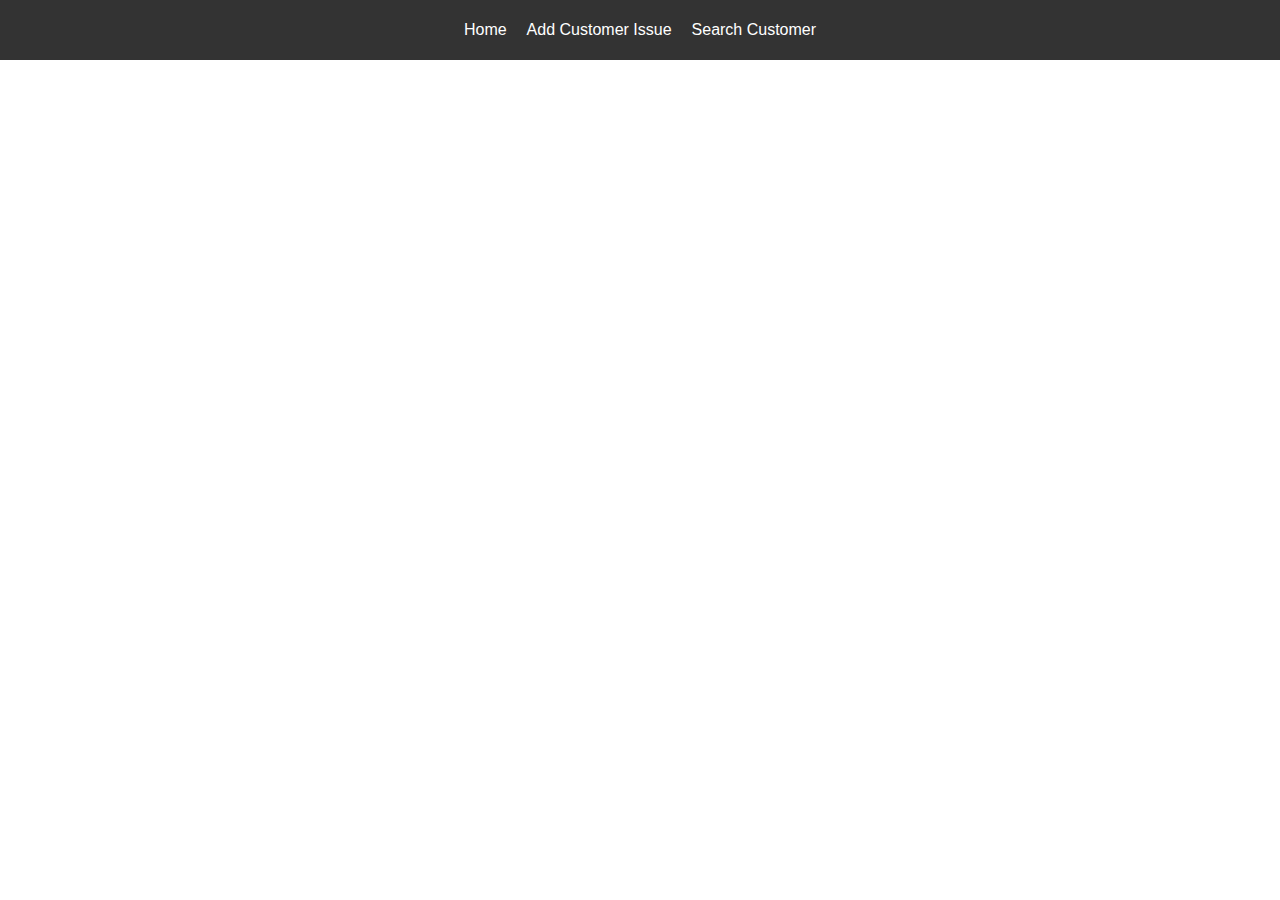
<file: frontend-Operator/index.html>
<!DOCTYPE html>
<html lang="en">
<head>
  <meta charset="UTF-8">
  <meta name="viewport" content="width=device-width, initial-scale=1.0">
  <title>Customer Service</title>
  <link rel="stylesheet" href="styles.css">
</head>
<body>
  <!-- Navbar -->
  <nav>
    <ul>
      <li><a id="homeLink" href="#">Home</a></li>
      <li><a id="addCustomerIssueLink" href="#">Add Customer Issue</a></li>
      <li><a id="searchCustomerLink" href="#">Search Customer</a></li>
    </ul>
  </nav>

  <!-- Home Section -->
  <section id="homeSection">
    <h1>Welcome to Customer Service</h1>
  </section>

  <!-- Add Customer Issue Section -->
  <section id="addIssueFormSection">
    <h2>Add Customer Issue</h2>
    <form id="addIssueForm">
      <label for="issueType">Issue Type:</label>
      <select id="issueType" required>
        <option value="Complaint">Complaint</option>
        <option value="Return">Return</option>
        <option value="Inquiry">Inquiry</option>
      </select>

      <label for="description">Description:</label>
      <input type="text" id="description" required>

      <label for="status">Status:</label>
      <select id="status" required>
        <option value="Open">Open</option>
        <option value="Closed">Closed</option>
      </select>

      <button type="submit">Create Issue</button>
    </form>
  </section>

  <!-- Search Customer Section -->
  <section id="searchFormSection">
    <h2>Search Customer</h2>
    <form id="searchForm">
      <label for="searchByInput">Search By:</label>
      <select id="searchByInput" required>
        <option value="id">ID</option>
        <option value="firstName">First Name</option>
        <option value="lastName">Last Name</option>
        <option value="email">Email</option>
        <option value="mobile">Mobile</option>
      </select>

      <label for="searchValueInput">Search Value:</label>
      <input type="text" id="searchValueInput" required>

      <button type="button" id="searchButton">Search</button>
    </form>
  </section>

  <!-- Results Section -->
  <section id="results">
    <h2>Search Results</h2>
    <table>
      <thead>
        <tr>
          <th>ID</th>
          <th>First Name</th>
          <th>Last Name</th>
          <th>Email</th>
          <th>Mobile</th>
          <th>City</th>
        </tr>
      </thead>
      <tbody id="searchResultsTableBody"></tbody>
    </table>

    <div class="additional-options">
      <h3>Additional Options</h3>
      <button id="modifyCustomerIssueButton">Modify Customer Issue</button>
      <button id="closeCustomerIssueButton">Close Customer Issue</button>
      <button id="lockCustomerButton">Lock Customer</button>
      <button id="intimationEmailButton">Send Intimation Email to Customer</button>
      <button id="modificationEmailButton">Send Modification Email to Customer</button>
    </div>
  </section>

  <!-- Popup -->
  <div id="popup">
    <div class="popup-content">
      <p id="popupMessage"></p>
      <button id="okButton">OK</button>
    </div>
  </div>

  
</body>
<script src="scripts.js"></script>
</html>
</file>
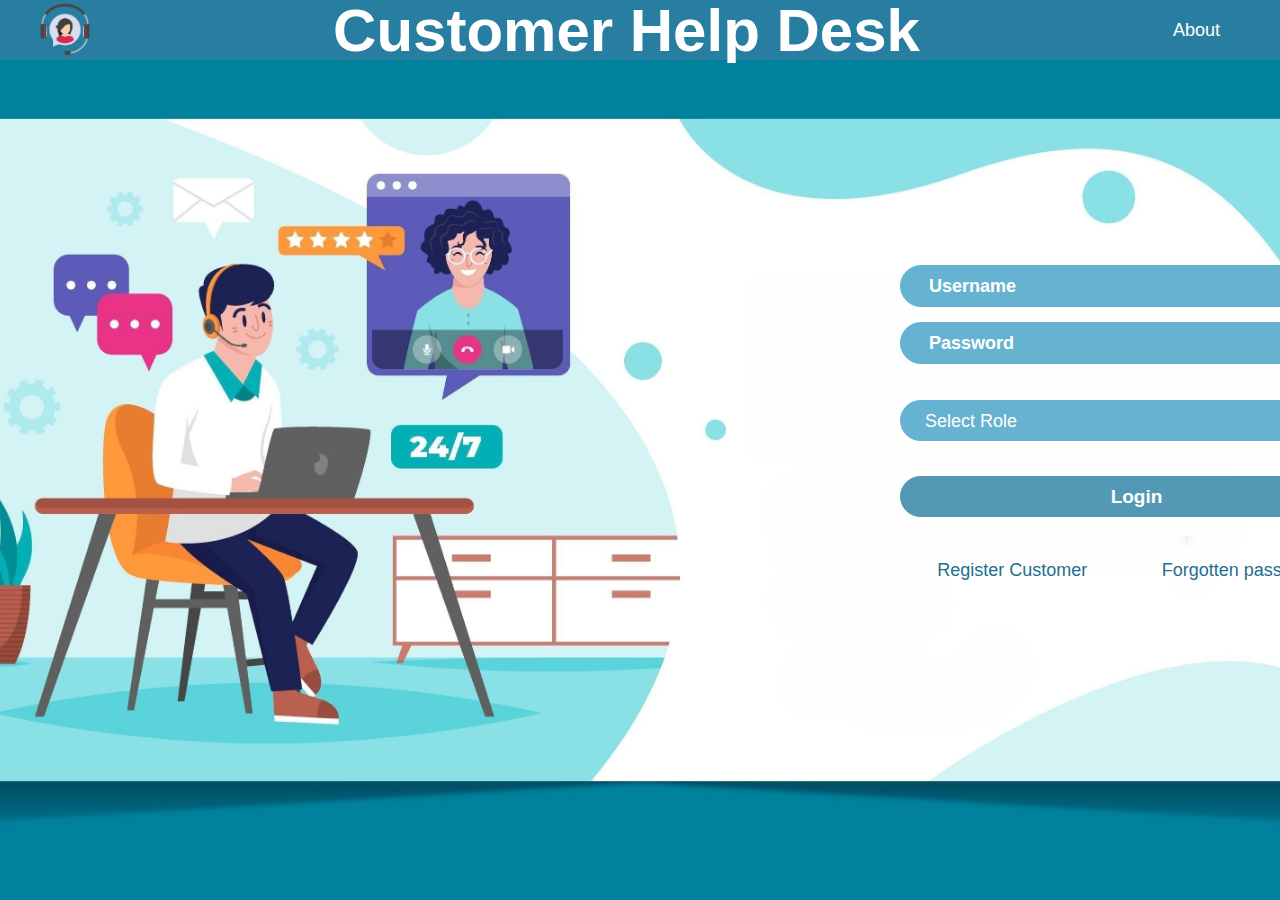
<file: Frontend/index.html>
<!DOCTYPE html>
<html lang="en">
	<head>
		<meta charset="UTF-8" />
		<meta name="viewport" content="width=device-width, initial-scale=1.0" />
		<link rel="stylesheet" href="/Frontend/Style/style.css" />
		<title>Online Customer Service Center</title>
	</head>
	<body>
		<nav>
			<div>
				<a href="/Frontend/index.html"
					><img src="/Frontend/Image/logo.png" alt="" id="logo"
				/></a>
			</div>

			<div id="name"><h1>Customer Help Desk</h1></div>

			<div>
				<ul id="list">
					<!-- <li><a href="/index.html">Home</a></li> -->
					<li><a href="/Frontend/about.html">About</a></li>
					<!-- <li><a href="#">Services</a></li> -->
					<!-- <li><a href="#">Contact</a></li> -->
				</ul>
			</div>
		</nav>
		<div id="box1">
			<div class="login-container">
				<form id="login-form">
					<input type="text" id="username" placeholder="Username" required />
					<br />
					<input
						type="password"
						id="password"
						placeholder="Password"
						required
					/>
					<br />
					<!-- <label for="role">Select Role:</label> -->
					<br />
					<select id="role" required>
						<option id="op1" disabled selected>Select Role</option>
						<option value="ADMIN">ADMIN</option>
						<option value="CUSTOMER">Customer</option>
						<option value="OPERATOR">Operator</option>
					</select>
					<br />
					<button type="submit">Login</button>
					<br />
				</form>
			</div>

			<div id="btn">
				<a href="/Frontend/register.html" class="newPage">Register Customer</a>

				<a href="/Frontend/forgotten.html" class="newPage"
					>Forgotten password?</a
				>
			</div>
		</div>
	</body>
	<script rel="script" href="/Script/script.js"></script>
</html>
</file>
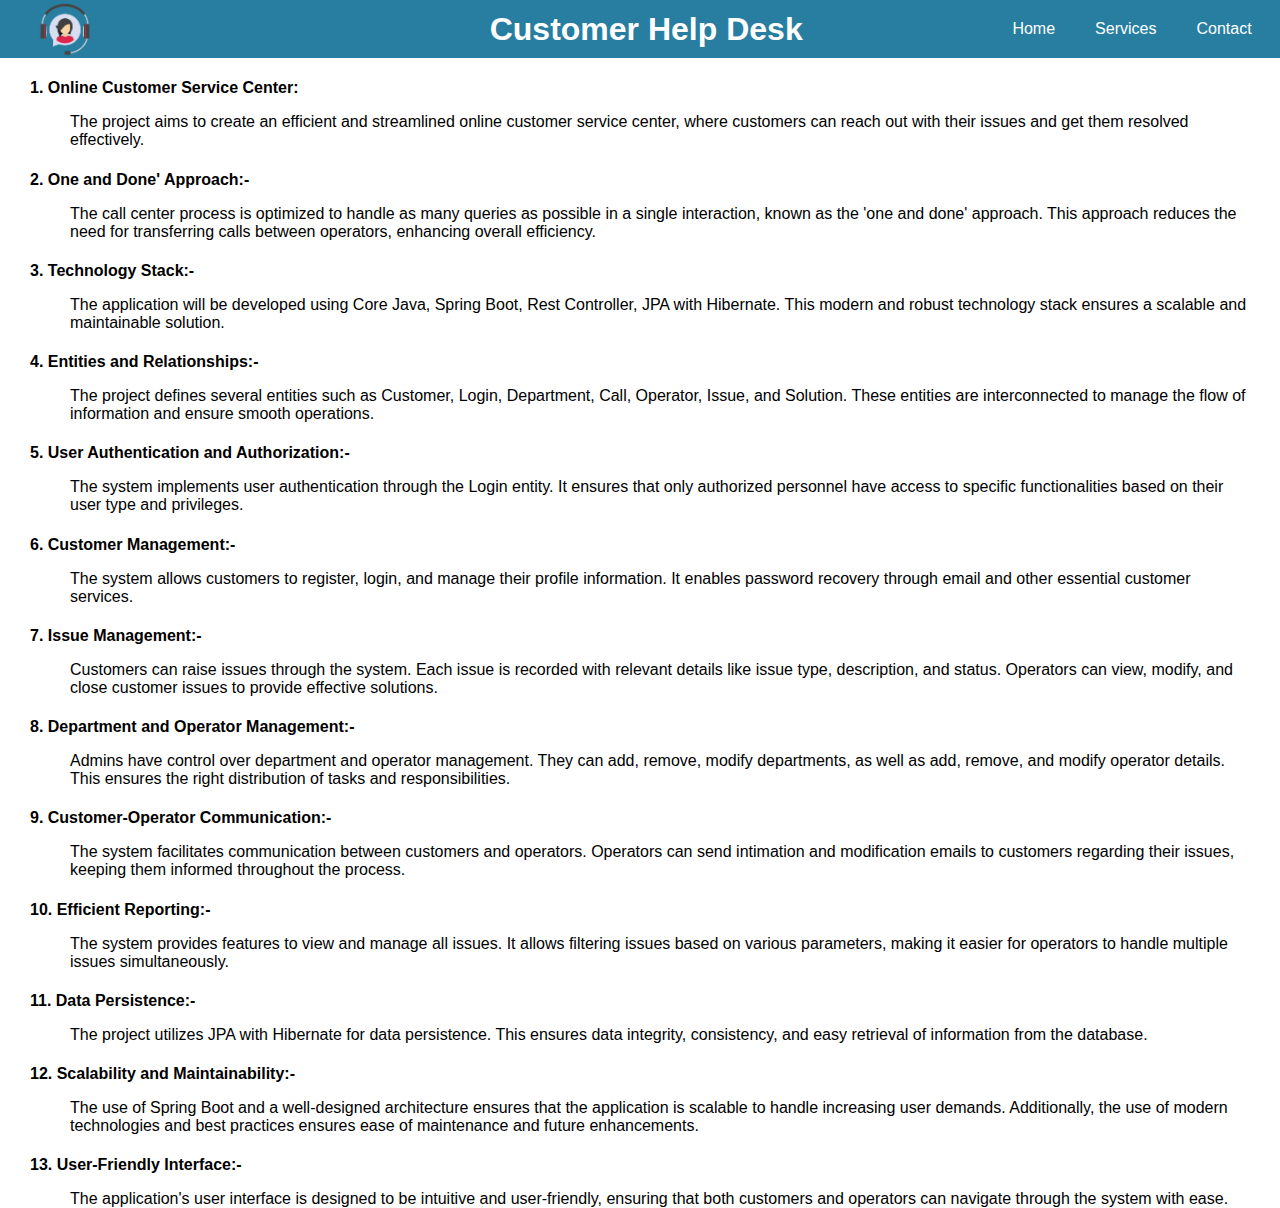
<file: Frontend/about.html>
<!DOCTYPE html>
<html lang="en">
	<head>
		<meta charset="UTF-8" />
		<meta name="viewport" content="width=device-width, initial-scale=1.0" />
		<link rel="stylesheet" href="/Frontend/Style/about.css" />
		<title>Document</title>
	</head>
	<body>
		<nav>
			<div>
				<a href="/Frontend/index.html"
					><img src="/Frontend/Image/logo.png" alt="" id="logo"
				/></a>
			</div>
			<div id="name"><h1>Customer Help Desk</h1></div>
			<div>
				<ul id="list">
					<li><a href="/Frontend/index.html">Home</a></li>
					<!-- <li><a href="#">About</a></li> -->
					<li><a href="#">Services</a></li>
					<li><a href="#">Contact</a></li>
				</ul>
			</div>
		</nav>

		<div id="content">
			<h2>Project Highlights</h2>
			<h4>1. Online Customer Service Center:</h4>
			<ul>
				The project aims to create an efficient and streamlined online customer
				service center, where customers can reach out with their issues and get
				them resolved effectively.
			</ul>
			<h4>2. One and Done' Approach:-</h4>
			<ul>
				The call center process is optimized to handle as many queries as
				possible in a single interaction, known as the 'one and done' approach.
				This approach reduces the need for transferring calls between operators,
				enhancing overall efficiency.
			</ul>
			<h4>3. Technology Stack:-</h4>
			<ul>
				The application will be developed using Core Java, Spring Boot, Rest
				Controller, JPA with Hibernate. This modern and robust technology stack
				ensures a scalable and maintainable solution.
			</ul>
			<h4>4. Entities and Relationships:-</h4>
			<ul>
				The project defines several entities such as Customer, Login,
				Department, Call, Operator, Issue, and Solution. These entities are
				interconnected to manage the flow of information and ensure smooth
				operations.
			</ul>
			<h4>5. User Authentication and Authorization:-</h4>
			<ul>
				The system implements user authentication through the Login entity. It
				ensures that only authorized personnel have access to specific
				functionalities based on their user type and privileges.
			</ul>
			<h4>6. Customer Management:-</h4>
			<ul>
				The system allows customers to register, login, and manage their profile
				information. It enables password recovery through email and other
				essential customer services.
			</ul>
			<h4>7. Issue Management:-</h4>
			<ul>
				Customers can raise issues through the system. Each issue is recorded
				with relevant details like issue type, description, and status.
				Operators can view, modify, and close customer issues to provide
				effective solutions.
			</ul>
			<h4>8. Department and Operator Management:-</h4>
			<ul>
				Admins have control over department and operator management. They can
				add, remove, modify departments, as well as add, remove, and modify
				operator details. This ensures the right distribution of tasks and
				responsibilities.
			</ul>
			<h4>9. Customer-Operator Communication:-</h4>
			<ul>
				The system facilitates communication between customers and operators.
				Operators can send intimation and modification emails to customers
				regarding their issues, keeping them informed throughout the process.
			</ul>
			<h4>10. Efficient Reporting:-</h4>
			<ul>
				The system provides features to view and manage all issues. It allows
				filtering issues based on various parameters, making it easier for
				operators to handle multiple issues simultaneously.
			</ul>
			<h4>11. Data Persistence:-</h4>
			<ul>
				The project utilizes JPA with Hibernate for data persistence. This
				ensures data integrity, consistency, and easy retrieval of information
				from the database.
			</ul>
			<h4>12. Scalability and Maintainability:-</h4>
			<ul>
				The use of Spring Boot and a well-designed architecture ensures that the
				application is scalable to handle increasing user demands. Additionally,
				the use of modern technologies and best practices ensures ease of
				maintenance and future enhancements.
			</ul>
			<h4>13. User-Friendly Interface:-</h4>
			<ul>
				The application's user interface is designed to be intuitive and
				user-friendly, ensuring that both customers and operators can navigate
				through the system with ease.
			</ul>
		</div>
	</body>
</html>
</file>
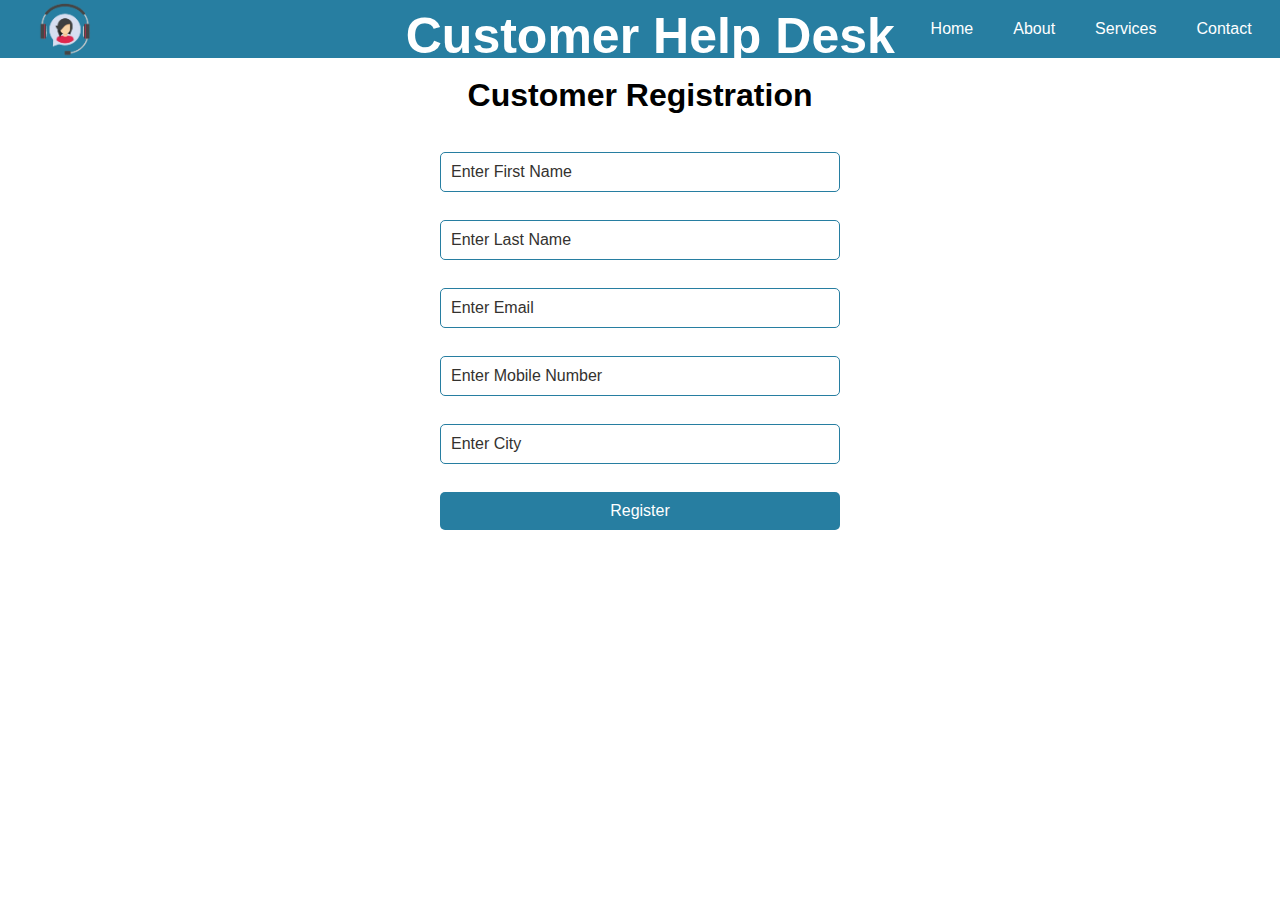
<file: Frontend/register.html>
<!DOCTYPE html>
<html lang="en">
	<head>
		<meta charset="UTF-8" />
		<meta name="viewport" content="width=device-width, initial-scale=1.0" />
		<link rel="stylesheet" href="/Frontend/Style/register.css" />
		<title>Register</title>
	</head>
	<body>
		<nav>
			<div>
				<a href="/Frontend/index.html"
					><img src="/Frontend/Image/logo.png" alt="" id="logo"
				/></a>
			</div>

			<div id="name"><h1>Customer Help Desk</h1></div>

			<div>
				<ul id="list">
					<li><a href="/Frontend/index.html">Home</a></li>
					<li><a href="/Frontend/about.html">About</a></li>
					<li><a href="#">Services</a></li>
					<li><a href="#">Contact</a></li>
				</ul>
			</div>
		</nav>

		<div class="container">
			<br />
			<br />
			<h1>Customer Registration</h1>
			<form id="registrationForm">
				<!-- <label for="userType">Select User Type:</label>
				<select id="userType" name="userType">
					<option value="ADMIN">ADMIN</option>
					<option value="Customer">Customer</option>
					<option value="Operator">Operator</option>
				</select> -->
				<br />
				<!-- <label for="firstName">First Name:</label> -->
				<input
					type="text"
					id="firstName"
					name="firstName"
					required
					placeholder="Enter First Name"
				/>
				<br />
				<!-- <label for="lastName">Last Name:</label> -->
				<input
					type="text"
					id="lastName"
					name="lastName"
					required
					placeholder="Enter Last Name"
				/>
				<br />
				<!-- <label for="email">Email:</label> -->
				<input
					type="email"
					id="email"
					name="email"
					required
					placeholder="Enter Email"
				/>
				<br />
				<!-- <label for="mobile">Mobile:</label> -->
				<input
					type="text"
					id="mobile"
					name="mobile"
					required
					placeholder="Enter Mobile Number"
				/>
				<br />
				<!-- <label for="city">City:</label> -->
				<input
					type="text"
					id="city"
					name="city"
					required
					placeholder="Enter City"
				/>
				<br />
				<button type="submit">Register</button>
			</form>
		</div>
	</body>
	<script rel="script" href="/Script/register.js"></script>
</html>
</file>
<file: frontend-Operator/styles.css>
body {
    font-family: Arial, sans-serif;
    margin: 0;
    padding: 0;
  }
  
  nav {
    background-color: #333333;
    color: #fff;
    display: flex;
    justify-content: space-around;
    align-items: center;
    height: 60px;
  }
  
  nav ul {
    list-style: none;
    margin: 0;
    padding: 0;
    display: flex;
  }
  
  nav li {
    margin: 0;
    padding: 0;
  }
  
  nav a {
    color: #fff;
    text-decoration: none;
    padding: 10px;
  }
  
  nav a:hover {
    background-color: #555;
  }
  
  section {
    display: none;
    padding: 20px;
  }
  
  section h2 {
    margin-top: 0;
  }
  
  form label {
    display: block;
    margin-bottom: 5px;
  }
  
  form input, form select, form button {
    margin-bottom: 10px;
    padding: 5px;
    width: 100%;
  }
  
  form button {
    background-color: #333;
    color: #fff;
    border: none;
    cursor: pointer;
  }
  
  table {
    width: 100%;
    border-collapse: collapse;
    margin-top: 10px;
  }
  
  th, td {
    border: 1px solid #333;
    padding: 8px;
    text-align: left;
  }
  
  .additional-options {
    display: none;
  }
  
  #popup {
    display: none;
    position: fixed;
    top: 0;
    left: 0;
    width: 100%;
    height: 100%;
    background-color: rgba(0, 0, 0, 0.5);
    justify-content: center;
    align-items: center;
  }
  
  .popup-content {
    background-color: #fff;
    padding: 20px;
    border-radius: 5px;
  }
  
  .popup-content p {
    margin: 0;
  }
  
  .popup-content button {
    background-color: #333;
    color: #fff;
    border: none;
    padding: 5px 10px;
    margin-top: 10px;
    cursor: pointer;
  }
</file>
<file: Frontend/Style/style.css>
body {
	background-image: url('/Frontend/Image/home.jpg');
	background-size: cover;
	background-repeat: no-repeat;
	background-position: center;
	height: 100vh;
	margin: 0;
	padding: 0;
	font-size: 18px;
	font-family: 'Karla', sans-serif;
}

.login-container {
	margin-left: 900px;
	margin-top: 190px;
	/* height: 100px; */
	/* border: 1px solid black; */
	width: 450px;
	height: 300px;
}

input {
	background-color: rgb(102, 179, 209);
	margin-top: 15px;
	width: 450px;
	height: 38px;
	border-radius: 80px;
	padding-left: 20px;
	border: 1px solid rgb(100, 179, 211);
	color: black;
	font-size: 18px;
}
::placeholder {
	font-weight: bold;
	padding: 8px;
	color: rgb(255, 255, 255);
}

select {
	background-color: rgb(102, 179, 209);
	margin-top: 15px;
	width: 473px;
	height: 41px;
	border-radius: 80px;
	padding-left: 20px;
	border: 1px solid rgb(102, 179, 209);
	color: rgb(255, 255, 255);
	font-size: 18px;
}
#op1 {
	font-weight: bold;
	color: white;
}

button {
	border: 1px solid rgb(83, 153, 181);
	font-weight: bold;
	color: white;
	background-color: rgb(83, 153, 181);
	width: 473px;
	height: 41px;
	border-radius: 80px;
	margin-top: 35px;
	font-size: 19px;
}
button:hover {
	background-color: #13629b;
}

h3 {
	padding-top: 15px;
	margin-left: 1300px;
	color: white;
	font-weight: bold;
}

nav {
	display: flex;
	background-color: rgb(39, 126, 161);
	color: #fff;
	padding: 10px;
	height: 40px;
	align-items: center;
	justify-content: space-between;
	padding-left: 30px;
	padding-right: 40px;
	/* margin-right: 30px; */
}

nav ul {
	list-style: none;
	margin: 0;
	padding: 0;
	display: flex;
	/* justify-content: space-between; */
	align-items: center;
}

nav ul li {
	font-size: 18px;
	margin: 0 10px;
}

nav ul li a {
	text-decoration: none;
	color: #fff;
	padding: 5px 10px;
	border-radius: 5px;
}

nav ul li a:hover {
	background-color: #555;
}

#logo {
	margin-top: 5px;
	width: 70px;
	height: 70px;
}

.newPage {
	margin-top: 10px;
	/* margin-left: 1040px; */
	text-decoration: none;
	color: rgb(31, 110, 141);
}

#name {
	/* border: 1px solid black; */
	font-size: 30px;
}

#btn {
	/* border: 1px solid rgb(0, 0, 0); */
	width: 468px;
	align-items: center;
	display: flex;
	justify-items: center;
	justify-content: space-around;
	margin-left: 900px;
	cursor: pointer;
}
</file>
<file: Frontend/Style/about.css>
body {
	margin: 0;
	padding: 0;
	/* background-image: url('/rBg.jpg'); */
	background-size: cover;
	background-repeat: no-repeat;
	background-position: center;
	height: 100vh;
	margin: 0;
	padding: 0;
	font-family: 'Exo 2', sans-serif;
}

nav {
	display: flex;
	background-color: rgb(39, 126, 161);
	color: #fff;
	padding: 10px;
	height: 38px;
	align-items: center;
	justify-content: space-between;
	padding-left: 30px;
	padding-right: 25px;
	position: sticky;
	overflow: hidden;
	position: fixed;
	top: 0;
	width: 97%;
}

nav ul {
	list-style: none;
	margin: 0;
	padding: 0;
	display: flex;
	justify-content: space-between;
	align-items: center;
}

nav ul li {
	margin: 0 10px;
}

nav ul li a {
	text-decoration: none;
	color: #fff;
	padding: 5px 10px;
	border-radius: 5px;
}

nav ul li a:hover {
	background-color: #555;
}

#logo {
	margin-top: 5px;
	width: 70px;
	height: 70px;
}

#name {
	margin-left: 200px;
}

#content {
	margin: 30px;
	/* padding: 30px; */
}

h4 {
	margin-bottom: 2px;
}
</file>
<file: Frontend/Style/register.css>
body {
	margin: 0;
	padding: 0;
	/* background-image: url('/rBg.jpg'); */
	background-size: cover;
	background-repeat: no-repeat;
	background-position: center;
	height: 100vh;
	margin: 0;
	padding: 0;
	font-family: 'Exo 2', sans-serif;
}

nav {
	display: flex;
	background-color: rgb(39, 126, 161);
	color: #fff;
	padding: 10px;
	height: 38px;
	align-items: center;
	justify-content: space-between;
	padding-left: 30px;
	padding-right: 25px;
	overflow: hidden;
	position: fixed;
	top: 0;
	width: 97%;
}

nav ul {
	list-style: none;
	margin: 0;
	padding: 0;
	display: flex;
	justify-content: space-between;
	align-items: center;
}

nav ul li {
	margin: 0 10px;
}

nav ul li a {
	text-decoration: none;
	color: #fff;
	padding: 5px 10px;
	border-radius: 5px;
}

nav ul li a:hover {
	background-color: #555;
}

#logo {
	margin-top: 5px;
	width: 70px;
	height: 70px;
}

#newPage {
	text-decoration: none;
	color: rgb(39, 126, 161);
}

.container {
	/* margin: 150px auto; */
	margin: auto;
	height: 400px;
	max-width: 400px;
	padding: 20px;
	/* background-color: #f5f5f5; */
	border-radius: 10px;
	/* box-shadow: 0 0 10px rgba(0, 0, 0, 0.1); */
}

h1 {
	text-align: center;
	margin-bottom: 20px;
}

form {
	display: flex;
	flex-direction: column;
	/* border: 1px solid black; */
}

label {
	margin-bottom: 4px;
}

input,
select {
	/* background-color: #f0f0f0; */
	margin-bottom: 10px;
	padding: 8px;
	border: 1px solid #ccc;
	border-radius: 5px;
	font-size: 16px;
}

button {
	background-color: rgb(39, 126, 161);
	color: #fff;
	border: none;
	padding: 10px 20px;
	border-radius: 5px;
	font-size: 16px;
	cursor: pointer;
}

button:hover {
	background-color: rgb(82, 132, 152);
}

::placeholder {
	color: rgb(52, 50, 47);
}

select,
option,
input {
	border: 1px solid rgb(39, 126, 161);
}

input {
	padding: 10px;
}

#name {
	/* border: 1px solid black; */
	font-size: 25px;
	margin-left: 290px;
	display: flex;
	justify-content: center;
	align-items: center;
}
</file>
